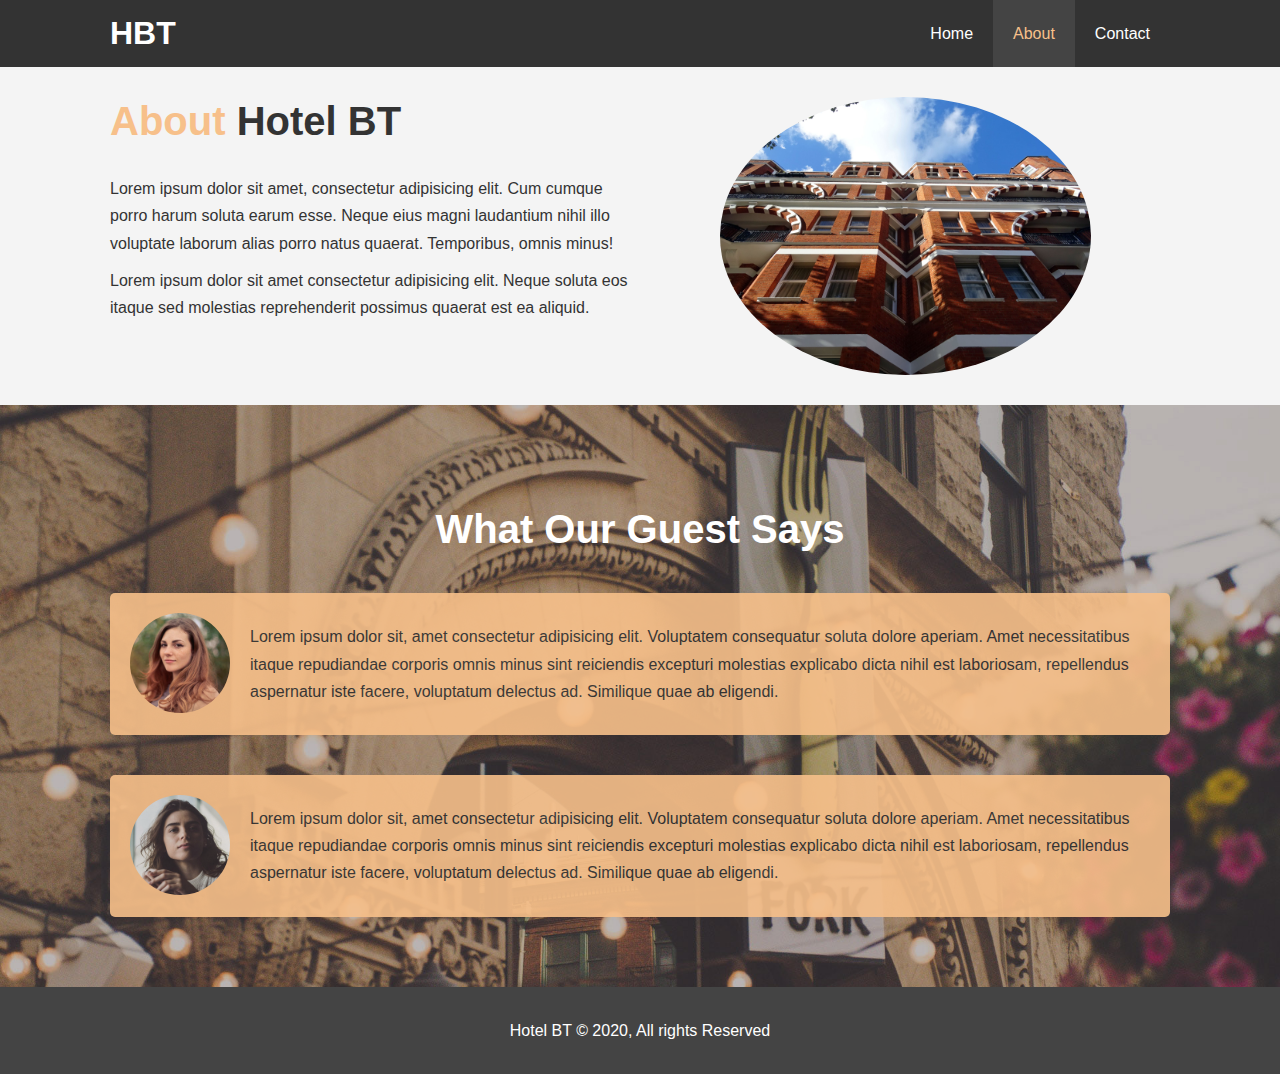
<file: about.html>
<!DOCTYPE html>
<html lang="en">
  <head>
    <meta charset="UTF-8" />
    <meta name="viewport" content="width=device-width, initial-scale=1.0" />
    <meta http-equiv="X-UA-Compatible" content="ie=edge" />
    <meta name="description" content="Welcome to the most extraordinary hotel in Boston Massachusetts">
    <metal name="keyword" content="hotel,boston hotel, new england hotel">
    <link rel="stylesheet" href="/css/style.css">
    <link rel="stylesheet" media="screen and (max-width: 768px)" href="/css/mobile.css">
    <title>Hotel BT | About</title>
  </head>
  <body>
      <header>
          <nav id="navbar">
              <div class="container">
                  <h1 class="logo"><a href="index.html">HBT</a></h1>
                  <ul>
                      <li><a href="index.html">Home</a></li>
                      <li><a class="current" href="about.html">About</a></li>
                      <li><a href="contact.html">Contact</a></li>
                  </ul>
              </div>
          </nav>
      </header>


      <section id="about-info" class="bg-ligth py-3">
          <div class="container">
              <div class="info-left">
                <h1 class="l-heading"><span class="text-primary">About</span> Hotel BT</h1>
                <p>Lorem ipsum dolor sit amet, consectetur adipisicing elit. Cum cumque porro harum soluta earum esse. Neque eius magni laudantium nihil illo voluptate laborum alias porro natus quaerat. Temporibus, omnis minus!</p>
                <p>Lorem ipsum dolor sit amet consectetur adipisicing elit. Neque soluta eos itaque sed molestias reprehenderit possimus quaerat est ea aliquid.</p>
              </div>
              <div class="info-right">
                <img src="./img//photo-2.jpg" alt="hotel">
              </div>
          </div>
      </section>

      <div class="clr"></div>

      <section id="testimonials" class="py-3">
        <div class="container">
            <h2 class="l-heading">What Our Guest Says</h2>
            <div class="testimonials bg-primary">
                <img src="./img//person-1.jpg" alt="Samantha">
                <p>Lorem ipsum dolor sit, amet consectetur adipisicing elit. Voluptatem consequatur soluta dolore aperiam. Amet necessitatibus itaque repudiandae corporis omnis minus sint reiciendis excepturi molestias explicabo dicta nihil est laboriosam, repellendus aspernatur iste facere, voluptatum delectus ad. Similique quae ab eligendi.</p>
            </div>
            <div class="testimonials bg-primary">
                <img src="./img//person-2.jpg" alt="Jen">
                <p>Lorem ipsum dolor sit, amet consectetur adipisicing elit. Voluptatem consequatur soluta dolore aperiam. Amet necessitatibus itaque repudiandae corporis omnis minus sint reiciendis excepturi molestias explicabo dicta nihil est laboriosam, repellendus aspernatur iste facere, voluptatum delectus ad. Similique quae ab eligendi.</p>
            </div>
        </div>
      </section>

      <footer id="main-footer">
        <p>Hotel BT &copy; 2020, All rights Reserved</p>
      </footer>
    </body>
</html>
</file>
<file: css/mobile.css>
#navbar .logo {
  float: none;
  text-align: center;
}

#navbar ul,
#navbar ul li {
  float: none;
}

#navbar ul li a {
  padding: 5px;
  border-bottom: #444 dotted 1px;
}

/* Showcase */
#showcase {
  height: 100%;
}

#showcase .showcase-content {
  padding-top: 70px;
  padding-bottom: 30px;
}

/*  Home Info */
#home-info {
  height: 550px;
}

#home-info .info-img {
  display: none;
}

#home-info .info-content {
  float: none;
  width: 100%;
}

/*  Boxes */
.box {
  float: none;
  width: 100%;
}

/* About */
#about-info .info-right,
#about-info .info-left {
  float: none;
  width: 100%;
}

#about-info .info-right {
  margin-top: 30px;
}

.l-heading {
  text-align: center;
}

/* Contact */
#contact-info .box {
  border-bottom: #444 dotted 1px;
}
</file>
<file: css/style.css>
/* Reset */
* {
  margin: 0;
  padding: 0;
  box-sizing: border-box;
}

/* Utility classes */
.container {
  margin: auto;
  max-width: 1100px;
  overflow: auto;
  padding: 0 20px;
}

.text-primary {
  color: #f7c08a;
}

.lead {
  font-size: 20px;
}

.btn {
  display: inline-block;
  font-size: 18px;
  color: #fff;
  background: #333;
  padding: 13px 20px;
  border: none;
  cursor: pointer;
}

.btn-light {
  background: #f4f4f4;
  color: #333;
}

.btn:hover {
  background: #f7c08a;
  color: #333;
}

.bg-ligth {
  background: #f4f4f4;
  color: #333;
}

.bg-dark {
  background: #333;
  color: #fff;
}

.bg-primary {
  background: #f7c08a;
  color: #333;
}

.l-heading {
  font-size: 40px;
  line-height: 1.2;
}

/* Padding */
.py-1 {
  padding: 10px 0;
}

.py-2 {
  padding: 20px 0;
}

.py-3 {
  padding: 30px 0;
}

.clr {
  clear: both;
}

/* Main Style */
html,
body {
  font-family: 'Segoe UI', Tahoma, Geneva, Verdana, sans-serif;
  line-height: 1.7em;
}

a {
  color: #333;
  text-decoration: none;
}

h1,
h2,
h3 {
  padding-bottom: 20px;
}

p {
  margin: 10px 0;
}

/* Navbar */
#navbar {
  background: #333;
  color: #fff;
  overflow: auto;
}

#navbar a {
  color: #fff;
}

#navbar .logo {
  float: left;
  padding-top: 20px;
}

#navbar ul {
  list-style: none;
  float: right;
}

#navbar ul li {
  float: left;
}

#navbar ul li a {
  display: block;
  padding: 20px;
  text-align: center;
}

#navbar ul li a:hover,
#navbar ul li a.current {
  background: #444;
  color: #f7c08a;
}

/* Showcase */
#showcase {
  background: url('../img/showcase.jpg') no-repeat center center/cover;
  height: 600px;
}

#showcase .showcase-content {
  color: #fff;
  text-align: center;
  padding-top: 170px;
}

#showcase .showcase-content h1 {
  font-size: 60px;
  line-height: 1.2em;
}

#showcase .showcase-content p {
  padding-bottom: 20px;
  line-height: 1.7em;
}

/* Home Info */
#home-info {
  height: 450px;
}

#home-info .info-img {
  float: left;
  width: 50%;
  background: url('../img/photo-1.jpg') no-repeat;
  min-height: 100%;
}

#home-info .info-content {
  float: right;
  width: 50%;
  height: 100%;
  text-align: center;
  padding: 50px 30px;
  overflow: hidden;
}

#home-info .info-content p {
  padding-bottom: 30px;
}

/* Features */
.box {
  float: left;
  width: 33.3%;
  padding: 50px;
  text-align: center;
}

.box i {
  margin-bottom: 10px;
}

/* About info */
#about-info .info-right {
  float: right;
  width: 50%;
  min-height: 100%;
}

#about-info .info-right img {
  display: block;
  margin: auto;
  width: 70%;
  border-radius: 50%;
}

#about-info .info-left {
  float: left;
  width: 50%;
  min-height: 100%;
}

/* Testimonials */
#testimonials {
  height: 100%;
  background: url(../img/test-bg.jpg) no-repeat center center/cover;
  padding-top: 100px;
}

#testimonials .testimonials {
  padding: 20px;
  margin-bottom: 40px;
  border-radius: 5px;
  opacity: 0.9;
}

#testimonials .testimonials img {
  float: left;
  width: 100px;
  margin-right: 20px;
  border-radius: 50%;
}

#testimonials h2 {
  color: #fff;
  text-align: center;
  padding-bottom: 40px;
}

/* Contact */
#contact-form .form-group {
  margin-bottom: 20px;
}

#contact-form .form-group label {
  display: block;
  margin-bottom: 5px;
}

#contact-form input,
#contact-form textarea {
  width: 100%;
  padding: 10px;
  border: 1px #ddd solid;
  border-radius: 5px;
}

#contact-form textarea {
  height: 200px;
}

#contact-form input:focus,
#contact-form textarea:focus {
  outline: none;
  border-color: #f7c08a;
}

/* Footer */
#main-footer {
  text-align: center;
  background: #444;
  padding: 20px;
  color: #fff;
}
</file>
